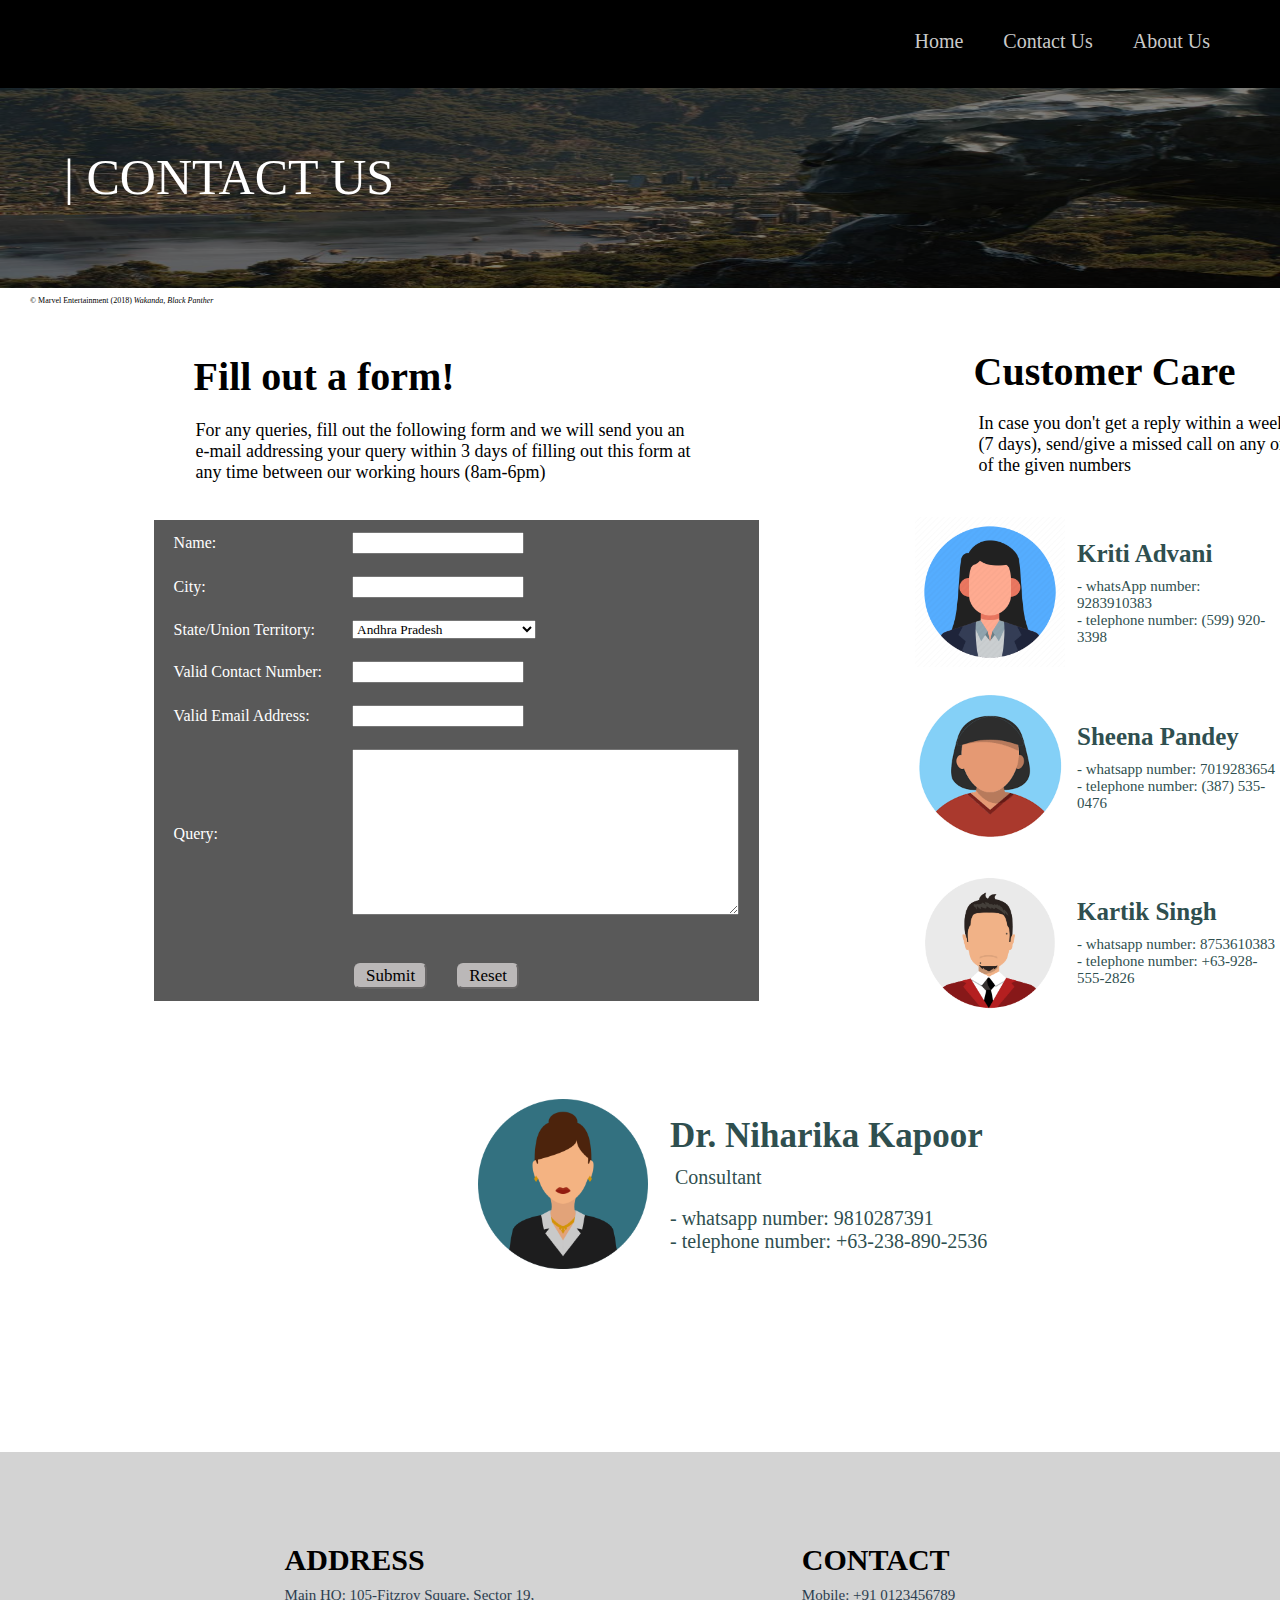
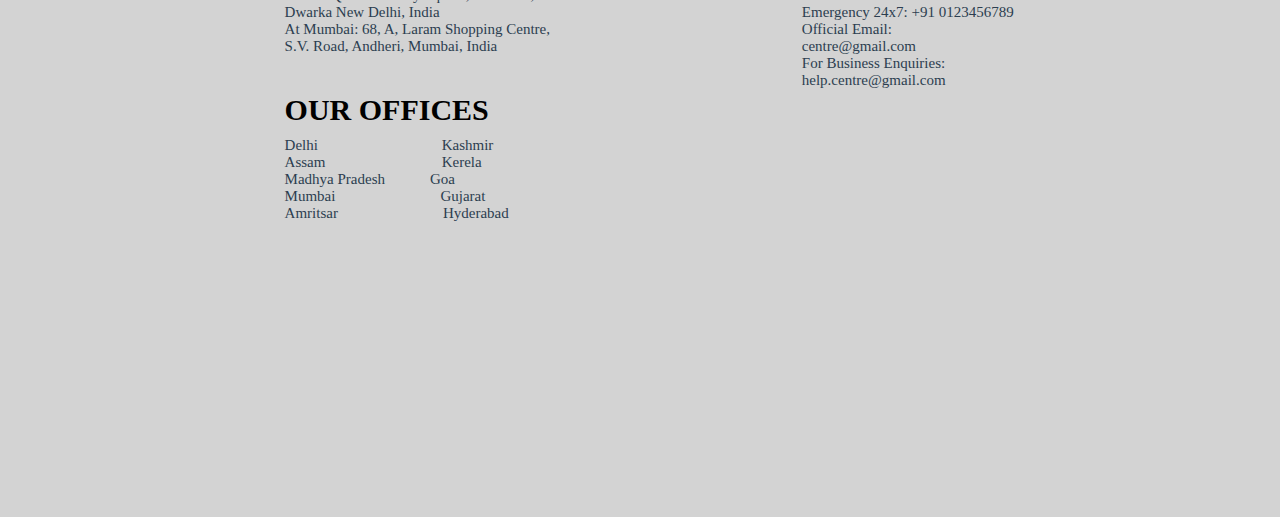
<file: contact.html>
<html>
    <head>
        <meta charset="UTF-8" />
        <meta http-equiv="X-UA-Compatible" content="IE=edge" />
        <meta name="viewport" content="width=device-width, initial-scale=1.0" />
        <link rel="stylesheet" href="contact.css" />
        <link rel="shortcut icon" href="contact.ico" type="image/x-icon">
        <title>Official Website | Contact Us</title>
    </head>
    <header>
        <!--Navigation-->
    <nav>
        <ul>
            <li><a href="index.html"><b>Home</b></a></li>
            <li><a href="contact.html"><b>Contact Us</b></a></li>
            <li><a href="about us.html"><b>About Us</b></a></li>
        </ul>
    </nav>
    </header>
    <body>
        <div class="header1">
            <img src="header1.jpeg" width="100%" height="200px" />
            <div class="ccs"><p>© Marvel Entertainment (2018) <i>Wakanda, Black Panther</i></p></div>
            <div class="bg1"><p class="font1">| CONTACT US</p></div>
          </div>
            <div class="wrapper"> 
        <br><div class="heading"><h5>Fill out a form!</h5></div><div class="heading1">
        <h6>For any queries, fill out the following form and we will send you an<br>e-mail addressing your query within 3 days of filling out this form at<br>any time between our working hours (8am-6pm)</h6>   </div>    
        <div class="a"><h1>Customer Care</h1>
        <h2>In case you don't get a reply within a week<br>(7 days), send/give a missed call on any one<br>of the given numbers</h2></div></div>

        
        <div class="one">
            <table><tr><td>
                <br><img src="a3.png" width="150" id="sam"></td>
                <td><h3>Kriti Advani</h3>
                   <p>- whatsApp number: 9283910383<br>- telephone number: (599) 920-3398</p></td></tr>
                </table></div>
        <div class="two">
                    <table><tr><td>
                        <br><img src="a2.png" width="150" id="jenna"></td>
                        <td><h3>Sheena Pandey</h3>
                           <p>- whatsapp number: 7019283654<br>- telephone number: (387) 535-0476</p></td></tr>
        </table></div>
        <div class="three">
            <table><tr><td>
                <br><img src= "a1.png" width="150" id="daisy"></td>
                <td><h3>Kartik Singh</h3><p>- whatsapp number: 8753610383<br>- telephone number: +63-928-555-2826</p></td></tr>
                </table></div>
        <div class="pro"><br><br>
                    <table><tr><td>
                        <br><img src= "four.png" width="170" id="daisy"></td>
                        <td><h3>Dr. Niharika Kapoor</h3><p>&nbspConsultant</p><br><p>- whatsapp number: 9810287391<br>- telephone number: +63-238-890-2536</p></td></tr>
                        </table></div>
        <div class="formtable">
        <form>	
            <table class="tab">
                <tr><td>&nbsp&nbspName:</td><td>&nbsp&nbsp<input type="text"></td></tr><br><br>
                <tr><td>&nbsp&nbspCity:</td><td>&nbsp&nbsp<input type="text"></td></tr><br><br>
                <tr><td>&nbsp&nbspState/Union Territory:</td><td>&nbsp&nbsp<select><option>Andhra Pradesh</option><option>Andaman and Nicobar Islands</option><option>Arunachal Pradesh</option><option>Assam</option><option>Bihar</option><option>Chandigarh</option>
                    <option>Chhattisgarh</option><option>Dadra and Nagar Haveli</option><option>Daman and Diu</option><option>Delhi</option><option>Goa</option><option>Gujarat</option><option>Haryana</option><option>Himachal Pradesh</option><option>Jammu and Kashmir</option><option>Jharkhand</option><option>Karnataka</option><option>Kerala</option><option>Ladakh</option><option>Lakshadweep</option><option>Madhya Pradesh</option><option>Maharashtra</option><option>Manipur</option><option>Meghalaya</option><option>Mizoram</option><option>Nagaland</option><option>Odisha</option><option>Pondicherry</option><option>Punjab</option><option>Rajasthan</option><option>Sikkim</option><option>Tamil Nadu</option><option>Telangana</option><option>Tripura</option><option>Uttar Pradesh</option><option>Uttarakhand</option><option>West Bengal</option></select></td></tr><br><br>
                    <tr><td>&nbsp&nbspValid Contact Number:</td><td>&nbsp&nbsp<input type="text"></td></tr><br><br>
                    <tr><td>&nbsp&nbspValid Email Address:</td><td>&nbsp&nbsp<input type="text"></td></tr><br><br>
                    <tr><td>&nbsp&nbspQuery:</td><td>&nbsp&nbsp<textarea cols="50" rows="10"></textarea>&nbsp&nbsp</td></tr>
                    <tr><td colspan="2"></td></tr>
                    <tr><td></td><td><input type="button" name="" value="Submit" id="button1"><input type="button" name="" value="Reset" id="button2"></td></tr>
                </table>
            </form></div>
            
            <div class="footer">
                <div class="footer1">		
                        <table class="footer2"><tr><td>
                    <h4>ADDRESS</h4><p>Main HQ: 105-Fitzroy Square, Sector 19,<br>Dwarka New Delhi, India<br>At Mumbai: 68, A, Laram Shopping Centre,<br>S.V. Road, Andheri, Mumbai, India</p>
                    <td>
                    <h4><br>CONTACT</h4><p>Mobile: +91 0123456789<br>Emergency 24x7: +91 0123456789<br>Official Email:<br>centre@gmail.com<br>For Business Enquiries:<br>help.centre@gmail.com</p>
                    </td></tr>
                    <tr><td>
                        <h4>OUR OFFICES</h4><p>
                            Delhi&nbsp&nbsp&nbsp&nbsp&nbsp&nbsp&nbsp&nbsp&nbsp&nbsp&nbsp&nbsp&nbsp&nbsp&nbsp&nbsp&nbsp&nbsp&nbsp&nbsp&nbsp&nbsp&nbsp&nbsp&nbsp&nbsp&nbsp&nbsp&nbsp&nbsp&nbsp&nbsp&nbspKashmir<br>
                            Assam &nbsp&nbsp&nbsp&nbsp&nbsp&nbsp&nbsp&nbsp&nbsp&nbsp&nbsp&nbsp&nbsp&nbsp&nbsp&nbsp&nbsp&nbsp&nbsp&nbsp&nbsp&nbsp&nbsp&nbsp&nbsp&nbsp&nbsp&nbsp&nbsp&nbspKerela<br>
                            Madhya Pradesh&nbsp&nbsp&nbsp&nbsp&nbsp&nbsp&nbsp&nbsp&nbsp&nbsp&nbsp&nbspGoa<br>
                            Mumbai&nbsp&nbsp&nbsp&nbsp&nbsp&nbsp&nbsp&nbsp&nbsp&nbsp&nbsp&nbsp&nbsp&nbsp&nbsp&nbsp&nbsp&nbsp&nbsp&nbsp&nbsp&nbsp&nbsp&nbsp&nbsp&nbsp&nbsp&nbspGujarat<br>
                            Amritsar&nbsp&nbsp&nbsp&nbsp&nbsp&nbsp&nbsp&nbsp&nbsp&nbsp&nbsp&nbsp&nbsp&nbsp&nbsp&nbsp&nbsp&nbsp&nbsp&nbsp&nbsp&nbsp&nbsp&nbsp&nbsp&nbsp&nbsp&nbspHyderabad</p></td></tr>
                    </div>
            </div><br><br><br>
    </body>
</html>
</file>
<file: contact.css>
* {
  margin: 0%;
  font-family: century gothic;
  font-weight: lighter;
}
header {
  background-color: #000;
  padding: 10px 0;
  margin-right: 0px;
  padding-bottom: 35px;
}
header nav {
  float: right;
  padding: 0 20px;
  margin-right: 50px;
}
header:after {
  content: "";
  clear: both;
  display: block;
}
header nav li {
  list-style-type: none;
  float: left;
  margin-left: 40px;
  margin-top: 20px;
}
header nav li a {
  text-decoration: none;
  font-size: 20px;
  color: beige;
  font-weight: lighter;
}
header nav li a:link {
  color: rgb(202, 202, 202);
}
header nav li a:hover {
  color: rgb(250, 249, 249);
  font-weight: bolder;
  font-style: italic;
}
header nav li a:active {
  color: rgb(202, 202, 202);
  font-style: bold;
  font-style: italic;
}
li {
  color: rgb(201, 209, 209);
}
.logo {
  margin: 0;
  background: url(Logo.png);
  background-size: 70 px 70 px;
  float: left;
  width: 70px;
  height: 70px;
}
.wrapper {
  width: 100%;
  max-width: 1200px;
  padding: 0 2%;
}

a:link {
  color: rgb(201, 209, 209);
}
a:hover {
  color: rgb(248, 246, 246);
}
a:active {
  color: white;
  font-style: bold;
  font-style: italic;
}

.text {
  width: 1518px;
  height: 475px;
  background-color: rgba(0, 0, 0, 0.5);
  position: absolute;
  top: 90px;
}
.main {
  position: relative;
}
.head2 table {
  position: absolute;
  margin-left: 80px;
}
.text {
  position: absolute;
  width: 19%;
  margin-left: 100px;
  height: 210px;
  background-color: rgba(0, 0, 0, 0.6);
}
.text1 {
  font-size: 50px;
  color: white;
  padding-top: 10px;
  padding-left: 20px;
  padding-bottom: 10px;
}
.head h1 {
  size: 40px;
  font-weight: 600;
  margin-bottom: 10px;
  color: black;
}
.header1 {
  position: relative;
}
.bg1 {
  width: 100%;
  height: 200px;
  background-color: rgba(0, 0, 0, 0.5);
  position: absolute;
  top: 0px;
}
.font1 {
  color: white;
  font-size: 50px;
  padding-left: 5%;
  padding-top: 60px;
}
.head {
  color: black;
  left: 30px;
  top: 140px;
}
.tab {
  background-color: rgba(0, 0, 0, 0.651);
  position: absolute;
  color: white;
  left: 12%;
  top: 520px;
}
.aboutus1 {
  margin-left: 5%;
  margin-right: 5%;
  font-size: 22px;
  font-style: italic;
}
.abc1 {
  background-color: beige;
  margin: 2%;
}
.form {
  position: absolute;
  width: 500px;
}

#button1 {
  background-color: #bbb8b8;
  border-radius: 6px;
  border-color: #bbb8b8;
  padding-right: 10px;
  padding-left: 10px;
  padding-top: 1px;
  padding-bottom: 1px;
  cursor: pointer;
  margin-left: 10px;
  font-size: 17px;
  font-weight: 500;
}
#button1:active {
  border-color: black;
  border-width: 1px;
}
#button2 {
  background-color: #bbb8b8;
  border-radius: 6px;
  border-color: #bbb8b8;
  padding-right: 10px;
  padding-left: 10px;
  padding-top: 1px;
  padding-bottom: 1px;
  cursor: pointer;
  font-size: 17px;
  margin-left: 30px;
  font-weight: 500;
}
#button2:active {
  border-color: black;
  border-width: 1px;
}
h5 {
  font-size: 40px;
  font-weight: 600;

  margin-top: 20px;
}
h6 {
  font-size: 18px;
  margin-top: 20px;
  margin-left: 50px;
  margin-bottom: 20px;
}
h1 {
  font-size: 40px;
  font-weight: 600;
  margin-left: 720px;
  margin-top: -155px;
}
h2 {
  font-size: 18px;
  margin-top: 18px;
  margin-left: 725px;
  margin-bottom: 20px;
}
.one h3 {
  font-size: 25px;
  font-weight: 200;
  margin-bottom: 10px;
  margin-right: 0;
  margin-top: 20px;
  padding-left: 8px;
  font-weight: 700;
  text-align: left;
  color: darkslategrey;
}
.one {
  margin-left: 15%;
}
.two {
  margin-left: 15%;
}
.three {
  margin-left: 15%;
}
.one p {
  font-size: 15px;
  padding-left: 8px;
  color: darkslategrey;
  text-align: left;
}
.two h3 {
  font-size: 25px;
  font-weight: 200;
  margin-bottom: 10px;
  margin-right: 0;
  margin-top: 20px;
  padding-left: 8px;
  font-weight: 700;
  text-align: left;
  color: darkslategrey;
}
.two p {
  font-size: 15px;
  padding-left: 8px;
  color: darkslategrey;
  text-align: left;
}
.three h3 {
  font-size: 25px;
  font-weight: 200;
  margin-bottom: 10px;
  margin-right: 0;
  margin-top: 20px;
  padding-left: 8px;
  font-weight: 700;
  text-align: left;
  color: darkslategrey;
}
.three p {
  font-size: 15px;
  padding-left: 8px;
  color: darkslategrey;
  text-align: left;
}
.pro h3 {
  font-size: 35px;
  font-weight: 200;
  margin-bottom: 10px;
  margin-right: 0;
  margin-top: 20px;
  padding-left: 18px;
  font-weight: 700;
  text-align: left;
  padding-top: 20px;
  color: darkslategrey;
}
.pro p {
  font-size: 20px;
  padding-left: 18px;
  color: darkslategrey;
  text-align: left;
}
.pro2 h3 {
  font-size: 35px;
  font-weight: 200;
  margin-bottom: 10px;
  margin-right: 0;
  margin-top: 20px;
  padding-left: 18px;
  font-weight: 700;
  text-align: left;
  padding-top: 20px;
  color: darkslategrey;
}
.pro2 p {
  font-size: 15px;
  padding-left: 18px;
  color: darkslategrey;
  text-align: left;
}
.tab td {
  padding: 10px;
}
.one img {
  padding-left: 720px;
}
.two img {
  padding-left: 720px;
}
.three img {
  padding-left: 720px;
}
.pro img {
  padding-left: 475px;
  padding-top: 20px;
}
.footer {
  position: absolute;
  left: 0px;
  width: 100%;
  height: 65%;
  background-color: lightgrey;
  padding-bottom: 80px;
}
.footer1 {
  position: absolute;
  padding-left: 22%;
}
.footer2 td {
  width: 800px;
}
.footer h4 {
  font-size: 30px;
  text-align: left;
  font-weight: 700;
  color: black;
  padding-bottom: 10px;
  text-transform: uppercase;
}
.footer p {
  font-size: 15px;
  color: #2c3e50;
  text-align: left;
}
.heading {
  padding-left: 14%;
}
.heading1 {
  padding-left: 10%;
}
.a {
  margin-left: 19%;
  width: 100%;
}
.ccs {
  font-size: 8px;
  margin-left: 30px;
  margin-right: 10px;
  margin-bottom: 10px;
  margin-top: 8px;
}
</file>
